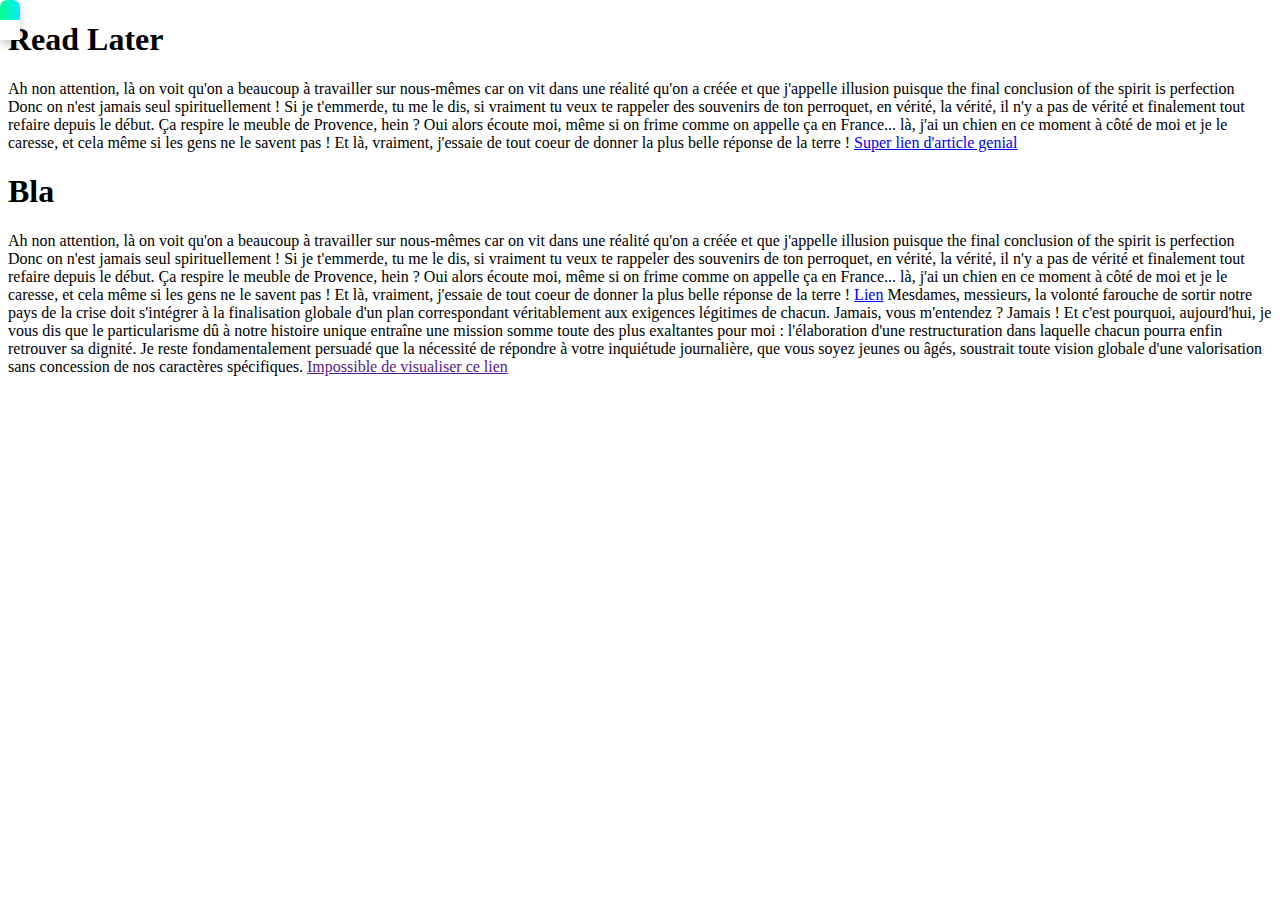
<file: Demo/index.html>
<!doctype html>
<head>
<title>Demo Bookmark</title>
<meta charset="utf-8">
<script src="laterplease.js"></script>
</head>
<body>
<h1>Read Later</h1>
Ah non attention, là on voit qu'on a beaucoup à travailler sur nous-mêmes car on vit dans une réalité qu'on a créée et que j'appelle illusion puisque the final conclusion of the spirit is perfection Donc on n'est jamais seul spirituellement !

Si je t'emmerde, tu me le dis, si vraiment tu veux te rappeler des souvenirs de ton perroquet, en vérité, la vérité, il n'y a pas de vérité et finalement tout refaire depuis le début. Ça respire le meuble de Provence, hein ?

Oui alors écoute moi, même si on frime comme on appelle ça en France... là, j'ai un chien en ce moment à côté de moi et je le caresse, et cela même si les gens ne le savent pas ! Et là, vraiment, j'essaie de tout coeur de donner la plus belle réponse de la terre !
<a id="lol" href="1.txt">Super lien d'article genial</a>
<h1>Bla</h1>
Ah non attention, là on voit qu'on a beaucoup à travailler sur nous-mêmes car on vit dans une réalité qu'on a créée et que j'appelle illusion puisque the final conclusion of the spirit is perfection Donc on n'est jamais seul spirituellement !

Si je t'emmerde, tu me le dis, si vraiment tu veux te rappeler des souvenirs de ton perroquet, en vérité, la vérité, il n'y a pas de vérité et finalement tout refaire depuis le début. Ça respire le meuble de Provence, hein ?

Oui alors écoute moi, même si on frime comme on appelle ça en France... là, j'ai un chien en ce moment à côté de moi et je le caresse, et cela même si les gens ne le savent pas ! Et là, vraiment, j'essaie de tout coeur de donner la plus belle réponse de la terre !
<a href="../../ZarchCMS/index.html">Lien</a>
Mesdames, messieurs, la volonté farouche de sortir notre pays de la crise doit s'intégrer à la finalisation globale d'un plan correspondant véritablement aux exigences légitimes de chacun.
Jamais, vous m'entendez ? Jamais ! Et c'est pourquoi, aujourd'hui, je vous dis que le particularisme dû à notre histoire unique entraîne une mission somme toute des plus exaltantes pour moi : l'élaboration d'une restructuration dans laquelle chacun pourra enfin retrouver sa dignité.
Je reste fondamentalement persuadé que la nécessité de répondre à votre inquiétude journalière, que vous soyez jeunes ou âgés, soustrait toute vision globale d'une valorisation sans concession de nos caractères spécifiques.
<a href="" class="ignorePlease">Impossible de visualiser ce lien</a>
</body>
</html>
</file>
